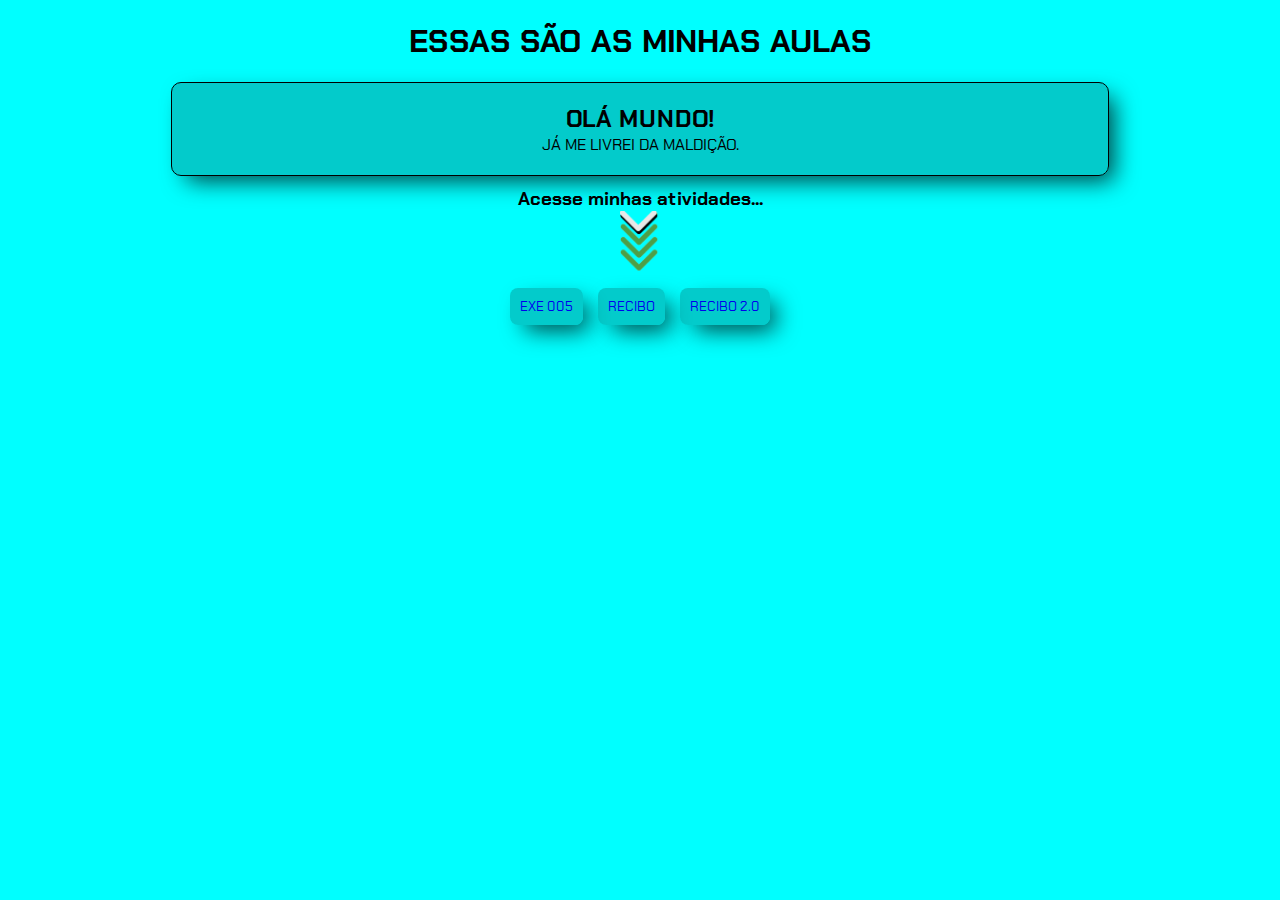
<file: exercicio1/index.html>
<!DOCTYPE html>
<html lang="pt-BR">
<head>
    <meta charset="UTF-8">
    <meta http-equiv="X-UA-Compatible" content="IE=edge">
    <meta name="viewport" content="width=device-width, initial-scale=1.0">
    <title>Meu Primeiro Programa</title>
    <link rel="stylesheet" href="estilos/style.css">
</head>
<body>
    <header>
        <h1>Essas são as minhas aulas</h1>
    </header>
    <div class="ola-mundo">
    <h2>Olá Mundo!</h2>
    <p>Já me livrei da maldição.</p>
    </div>
    <div class="seta">
        <h3>Acesse minhas atividades...</h3>
        <img src="imagens/seta.gif" alt="">
    </div>
    <div class="bts">
        <button><a href="aula005.html" target="_blank">EXE 005</a></button>
        <button><a href="recibo.html" target="_blank">Recibo</a></button>
        <button><a href="https://maiconrmonteiro.github.io/aula004/projetos/modelo3" target="_blank">Recibo 2.0</a></button>
    </div>
</body>
<script>

</script>
</html>
</file>
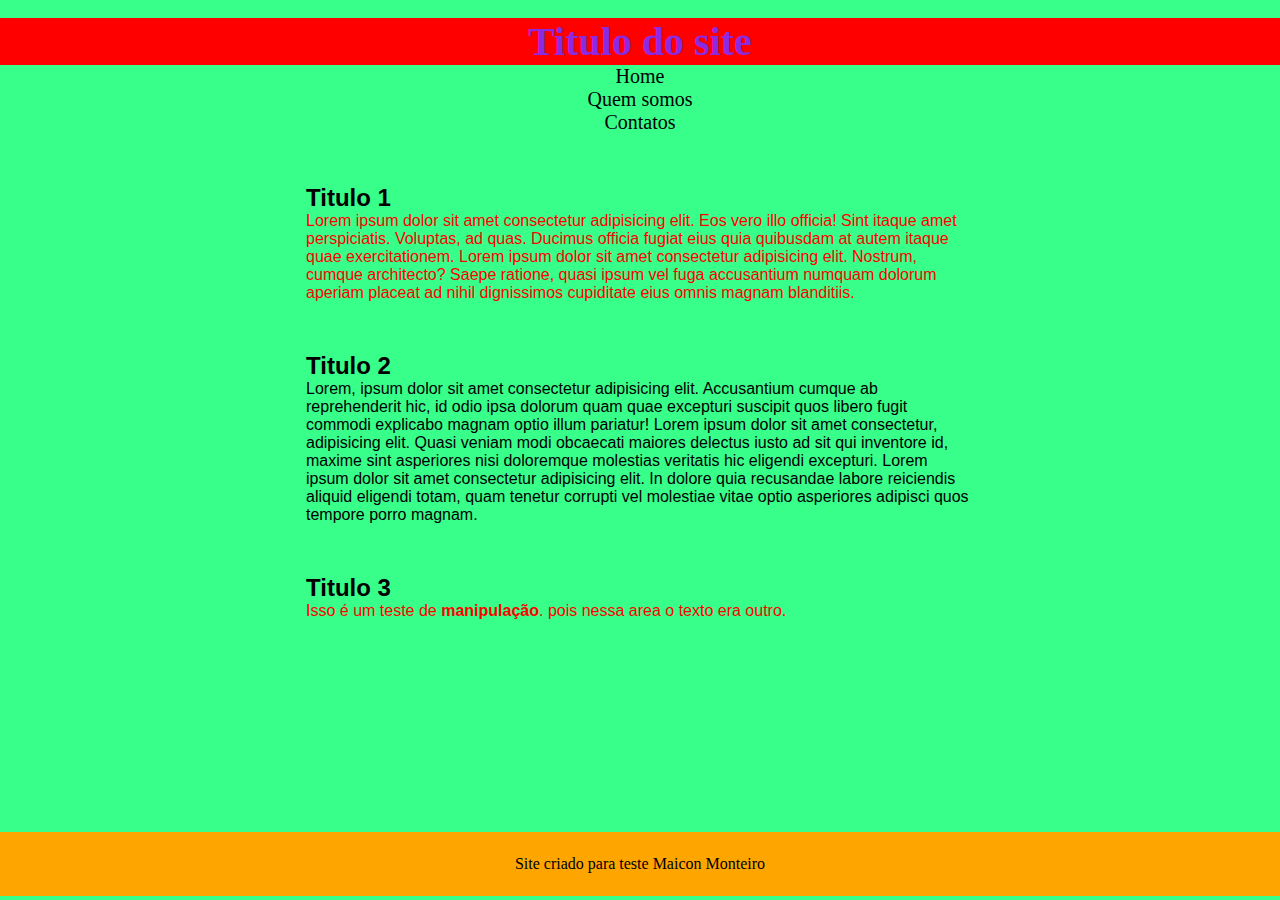
<file: aula000005.html>
<!DOCTYPE html>
<html lang="pt-BR">
<head>
    <meta charset="UTF-8">
    <meta http-equiv="X-UA-Compatible" content="IE=edge">
    <meta name="viewport" content="width=device-width, initial-scale=1.0">
    <title>Aula sobre DOM</title>
    <style>
        * {
            margin: 0px;
            padding: 0px;
        }

        body {
            background: rgba(15, 255, 115, 0.836);
        }

        main {
            margin: auto;
            width: 60vw;
            height: 72vh;
        }

        header {
            padding-top: 18px;
            text-align: center;
        }

        header > h1 {
            color: blueviolet;
            font-size: 40px;
        }

        header > nav {
            font-size: 20px;
        }

        article {
            margin: 50px;
            font-family: 'Lucida Sans', 'Lucida Sans Regular', 'Lucida Grande', 'Lucida Sans Unicode', Geneva, Verdana, sans-serif;
        }

        footer {
            background: grey;
            text-align: center;
            padding: 23px;
        }



    </style>
</head>
<body>
    <header>
        <h1>Titulo do site</h1>
        <nav>
            <ul>
                <li>Home</li>
                <li>Quem somos</li>
                <li>Contatos</li>
            </ul>
        </nav>
    </header>
    <main>
        <article>
            <h2>Titulo 1</h2>
            <p>Lorem ipsum dolor sit amet consectetur adipisicing elit. Eos vero illo officia! Sint itaque amet perspiciatis. Voluptas, ad quas. Ducimus officia fugiat eius quia quibusdam at autem itaque quae exercitationem. Lorem ipsum dolor sit amet consectetur adipisicing elit. Nostrum, cumque architecto? Saepe ratione, quasi ipsum vel fuga accusantium numquam dolorum aperiam placeat ad nihil dignissimos cupiditate eius omnis magnam blanditiis.</p>
        </article>
        <article>
            <h2>Titulo 2</h2>
            <p>Lorem, ipsum dolor sit amet consectetur adipisicing elit. Accusantium cumque ab reprehenderit hic, id odio ipsa dolorum quam quae excepturi suscipit quos libero fugit commodi explicabo magnam optio illum pariatur! Lorem ipsum dolor sit amet consectetur, adipisicing elit. Quasi veniam modi obcaecati maiores delectus iusto ad sit qui inventore id, maxime sint asperiores nisi doloremque molestias veritatis hic eligendi excepturi. Lorem ipsum dolor sit amet consectetur adipisicing elit. In dolore quia recusandae labore reiciendis aliquid eligendi totam, quam tenetur corrupti vel molestiae vitae optio asperiores adipisci quos tempore porro magnam.</p>
        </article>
        <article>
            <h2>Titulo 3</h2>
            <p>Lorem ipsum dolor sit amet consectetur adipisicing elit. Pariatur minima facilis blanditiis magni quaerat ad eos eaque numquam. Nemo est vitae distinctio adipisci quo illum dolorum enim praesentium velit beatae! Lorem ipsum dolor sit amet consectetur adipisicing elit. Exercitationem aperiam voluptatem officia nemo rerum nostrum? Modi, obcaecati nihil fugiat quos minima explicabo architecto vero laborum, at, pariatur quisquam quas nemo.lorn Lorem ipsum dolor sit, amet consectetur adipisicing elit. Ut, eligendi tenetur accusamus dolorem nam commodi quisquam? Similique voluptatum laboriosam incidunt mollitia optio animi nulla accusamus hic, reiciendis repellendus aliquam perspiciatis.</p>
        </article>
    </main>
    <footer>
        <p>Site criado para teste Maicon Monteiro</p>
    </footer>
    <script>
        var titulo = window.document.getElementsByTagName('h1')[0];
        var paragrafos = window.document.getElementsByTagName('p')[0];
        var paragrafos2 = window.document.getElementsByTagName('p')[2];
        var rodape = window.document.getElementsByTagName('footer')[0];


        titulo.style.background = 'red';
        paragrafos.style.color = 'red';
        paragrafos2.style.color = 'red';

        paragrafos2.innerHTML = 'Isso é um teste de <strong>manipulação</strong>. pois nessa area o texto era outro.';

        rodape.style.background = 'orange';


    </script>
    
</body>
</html>
</file>
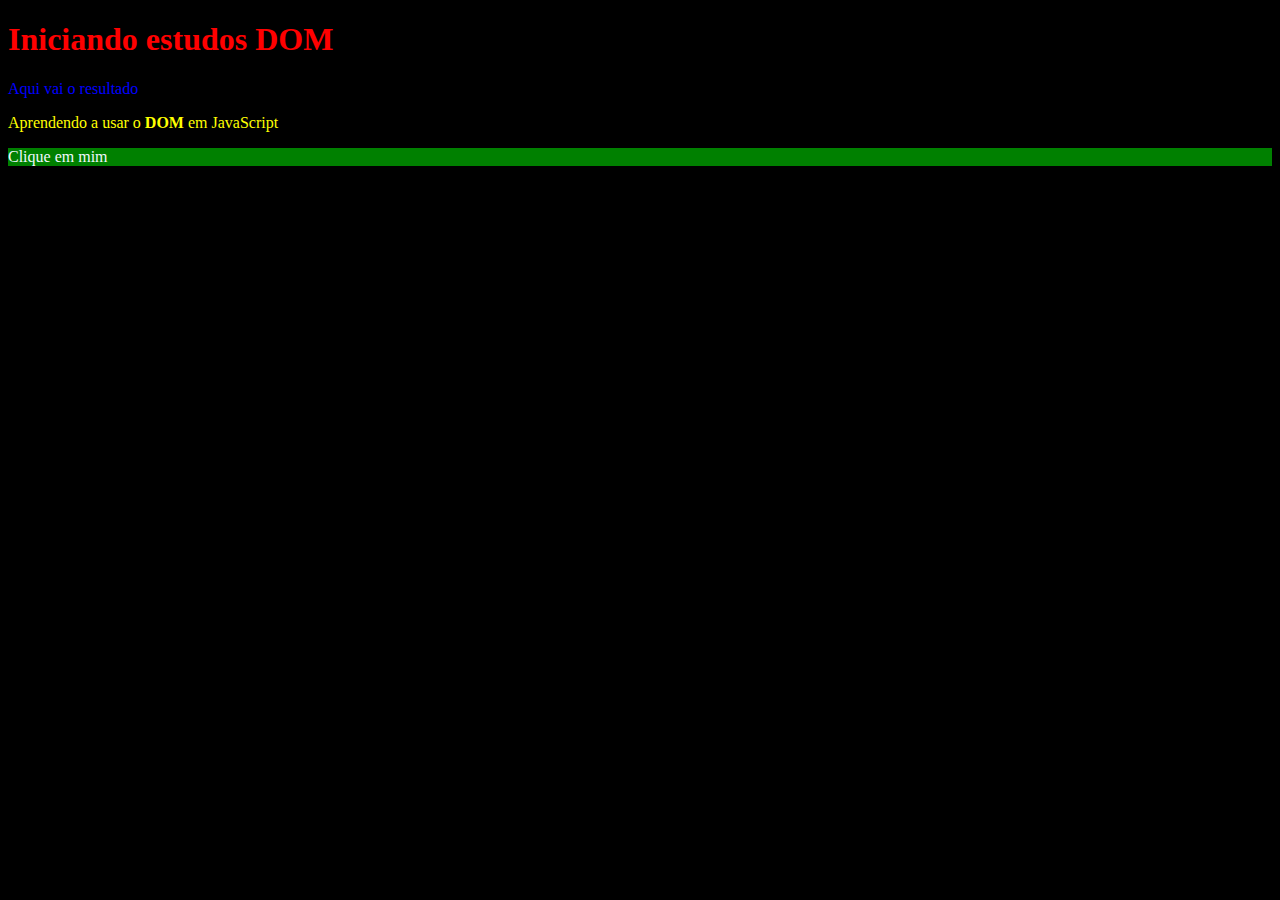
<file: aula0005.html>
<!DOCTYPE html>
<html lang="pt-BR">
<head>
    <meta charset="UTF-8">
    <meta http-equiv="X-UA-Compatible" content="IE=edge">
    <meta name="viewport" content="width=device-width, initial-scale=1.0">
    <title>Primeiros passos com o DOM</title>
    <style>
        body {
            background: rgb(207, 117, 117);
            color: aliceblue;
        }
    </style>
</head>
<body>
    <h1>Iniciando estudos DOM</h1>
    <p>Aqui vai o resultado</p>
    <p id="paragrafo">Aprendendo a usar o <strong>DOM</strong> em JavaScript</p>
    <div class="quadro">Clique em mim</div>
    
    <script>
        var corpo = window.document.body;
        var titulo = window.document.getElementsByTagName('h1')[0];
        var p1 = document.getElementsByTagName('p')[0]
        var p2 = window.document.getElementById('paragrafo');

        var msg = window.document.querySelector('div.quadro');

        msg.style.background = 'green';


        p2.style.color = 'yellow'
        
        p1.style.color = 'blue';

        corpo.style.background = 'black';

        titulo.style.color = 'red';


    </script>
</body>
</html>
</file>
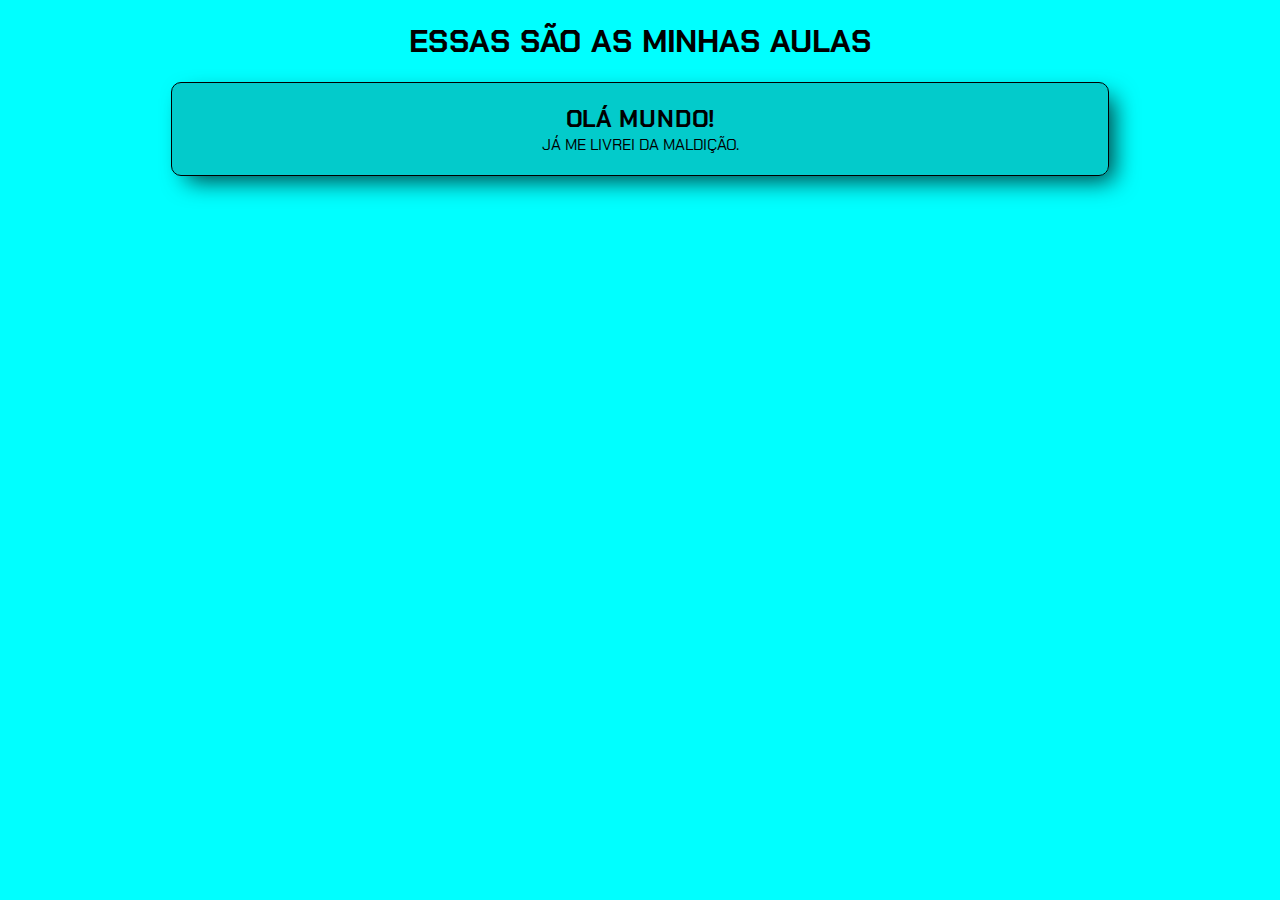
<file: aula005.html>
<!DOCTYPE html>
<html lang="pt-BR">
<head>
    <meta charset="UTF-8">
    <meta http-equiv="X-UA-Compatible" content="IE=edge">
    <meta name="viewport" content="width=device-width, initial-scale=1.0">
    <title>Meu Primeiro Programa</title>
    <link rel="stylesheet" href="estilos/style.css">
</head>
<body>
    <header>
        <h1>Essas são as minhas aulas</h1>
    </header>
    <div class="ola-mundo">
    <h2>Olá Mundo!</h2>
    <p>Já me livrei da maldição.</p>
    </div>
</body>

<script>

   var n1 = Number(prompt('Escolha um numero...'));
   var n2 = Number(prompt('Escolha um novo numero...'));
   var n3 = Number(prompt('Escolhar outro numero.'));
   var soma = n1 + n2 + n3;
   window.alert (`O primeiro numero que você escolheu é ${n1}, o outro numero foi ${n2} e o Terceiro ${n3}, sendo assim o resultado foi ${soma}`);2

    
</script>
</html>
</file>
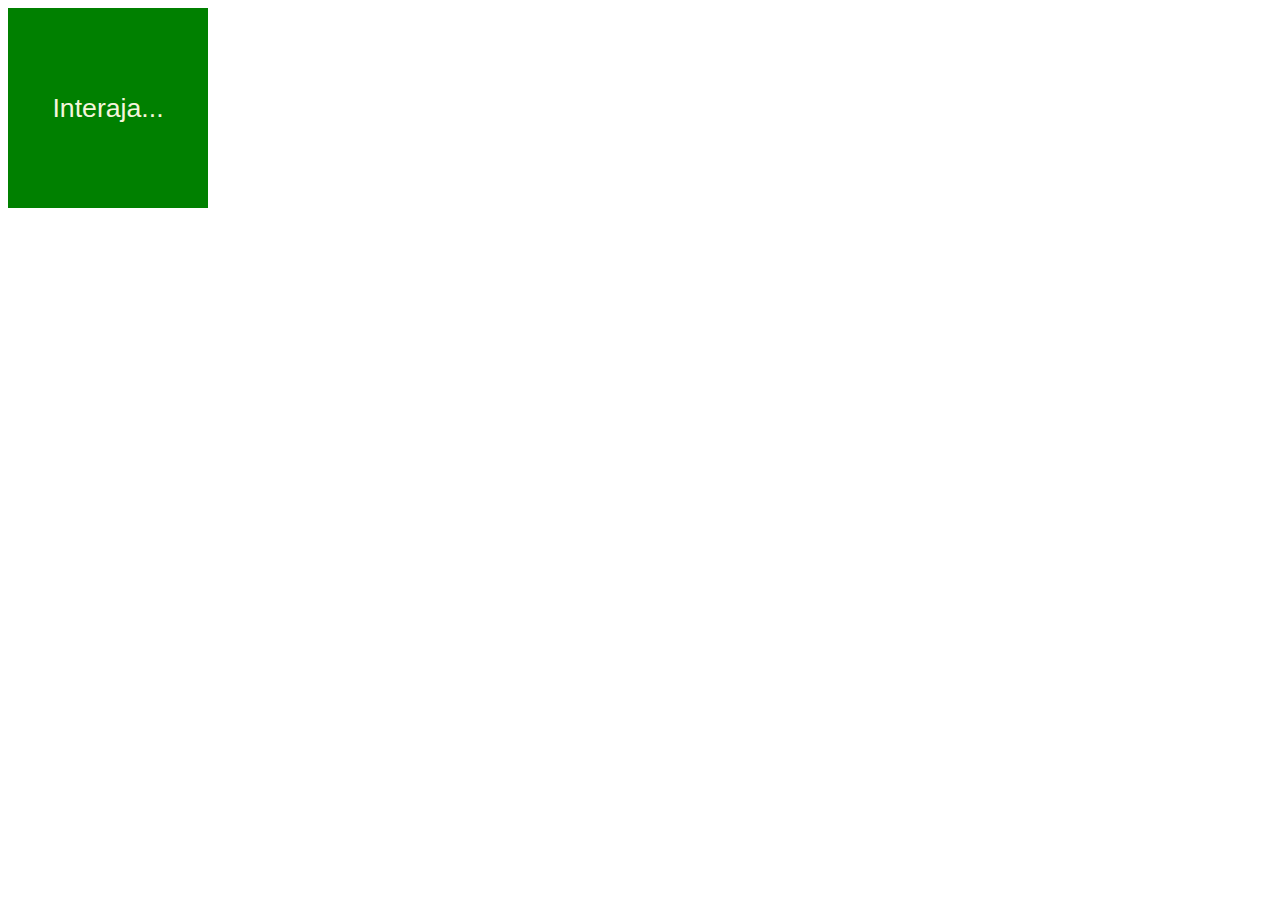
<file: aula6.html>
<!DOCTYPE html>
<html lang="pt-BR">
<head>
    <meta charset="UTF-8">
    <meta http-equiv="X-UA-Compatible" content="IE=edge">
    <meta name="viewport" content="width=device-width, initial-scale=1.0">
    <title>Document</title>
    <style>
        div#area {
            font: normal 20pt arial;
            background: green;
            color: beige;
            width: 200px;
            height: 200px;
            line-height: 200px;
            text-align: center;
        }
    </style>
</head>
<body>
    <div id="area" onclick="clicar()" onmouseenter="entrar()" onmouseout="saiu()">
        Interaja...
    </div>
    <script>
        var area = document.getElementById('area')

        function clicar() {
            area.innerHTML = '<strong>MAICON</strong>'
        }

        function entrar(){
            area.innerHTML = '<strong>DAVI</strong>'
        }

        function saiu(){
            area.innerHTML = '<strong>JULIA</strong>'
        }


    </script>
</body>
</html>
</file>
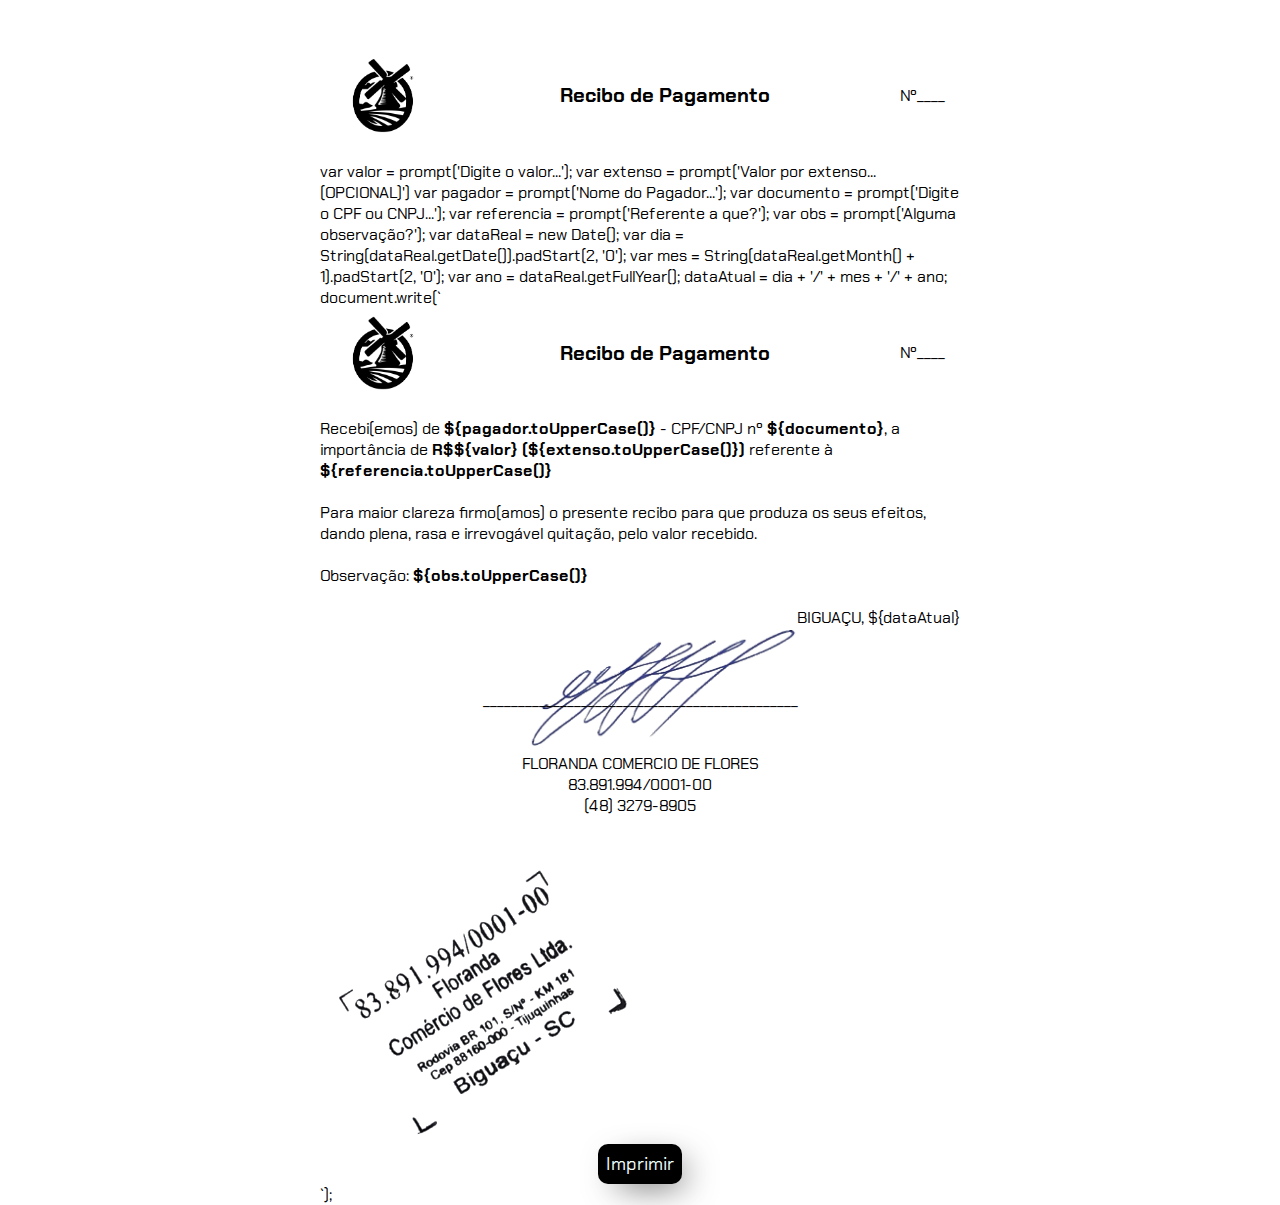
<file: recibo.html>
<!DOCTYPE html>
<html lang="pt-BR">
<head>
    <meta charset="UTF-8">
    <meta http-equiv="X-UA-Compatible" content="IE=edge">
    <meta name="viewport" content="width=device-width, initial-scale=1.0">
    <title>Recibo</title>
    <link rel="stylesheet" href="estilos/style-recibo.css">
    <link rel="stylesheet" href="estilos/impressora.css" media="print">
</head>
<body>
    <div class="top-recibo">
        <img class="logo" src="imagens/logo-floranda.png" alt="">
        <h1 class="titulo">Recibo de Pagamento</h1>
        <P>Nº____</p>
    </div>
    
</body>
<script></script>
    var valor = prompt('Digite o valor...');
    var extenso = prompt('Valor por extenso... (OPCIONAL)')
    var pagador = prompt('Nome do Pagador...');
    var documento = prompt('Digite o CPF ou CNPJ...');
    var referencia = prompt('Referente a que?');
    var obs = prompt('Alguma observação?');

    
    var dataReal = new Date();
    var dia = String(dataReal.getDate()).padStart(2, '0');
    var mes = String(dataReal.getMonth() + 1).padStart(2, '0');
    var ano = dataReal.getFullYear();
    dataAtual = dia + '/' + mes + '/' + ano;


    document.write(`<div class="top-recibo">
        <img class="logo" src="imagens/logo-floranda.png" alt="">
        <h1 class="titulo">Recibo de Pagamento</h1>
        <P>Nº____</p>
    </div>
    <div class="recibo-pronto">Recebi(emos) de <strong>${pagador.toUpperCase()}</strong> - CPF/CNPJ nº <strong>${documento}</strong>, a importância de <strong>R$${valor}</strong> <strong>(${extenso.toUpperCase()})</strong> referente à <strong>${referencia.toUpperCase()}</strong><br><br>Para maior clareza firmo(amos) o presente recibo para que produza os seus efeitos, dando plena, rasa e irrevogável quitação, pelo valor recebido.<br><br>
    Observação: <strong>${obs.toUpperCase()}</strong></div><br>
    <div class="cidade">
        <p>BIGUAÇU, ${dataAtual} </p>
    </div>
        <div class="assinatura">
            <div class="assinatura-ignacio">
                <img src="imagens/assinatura-ignacio.png" alt="">
            </div>
            <p>_____________________________________________</p><br><br>
            <p>FLORANDA COMERCIO DE FLORES</p>
                <p>83.891.994/0001-00</p>
                <p>(48) 3279-8905</p>
        </div>
        <div class="carimbo">
           <img src="imagens/carimbro.png" alt="">
        </div>
        <div class="bt_print">
           <input type="button" value="Imprimir" onclick="window.print()"/>
        </div>

        `);

</script>
</html>
</file>
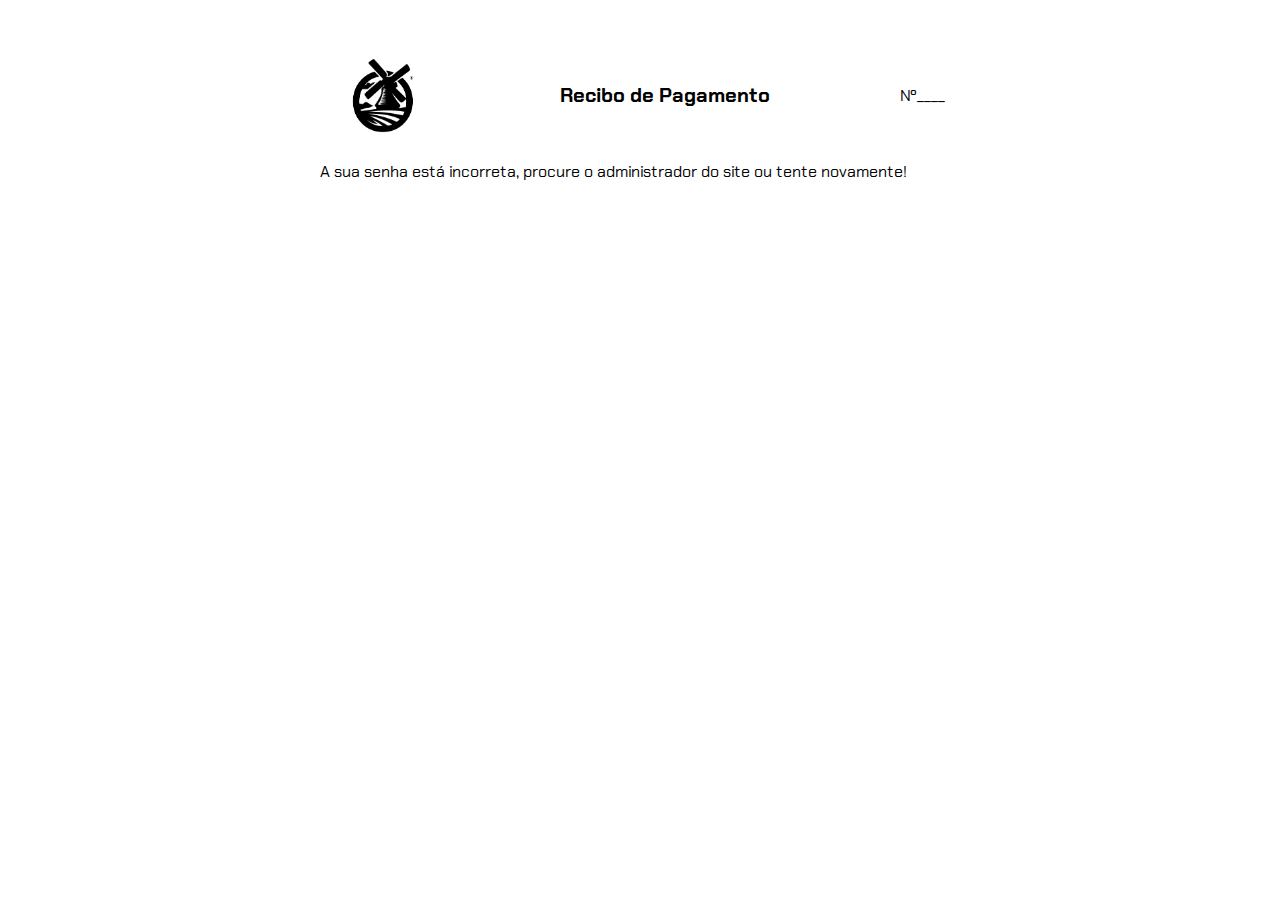
<file: recibo2.html>
<!DOCTYPE html>
<html lang="pt-BR">
<head>
    <meta charset="UTF-8">
    <meta http-equiv="X-UA-Compatible" content="IE=edge">
    <meta name="viewport" content="width=device-width, initial-scale=1.0">
    <title>Recibo</title>
    <link rel="stylesheet" href="estilos/style-recibo.css">
    <link rel="stylesheet" href="estilos/impressora.css" media="print">
</head>
<body>
    <div class="top-recibo">
        <img class="logo" src="imagens/logo-floranda.png" alt="">
        <h1 class="titulo">Recibo de Pagamento</h1>
        <P>Nº____</p>
    </div>
    
</body>
<script>
    var valor = prompt('Digite o valor...');
    var extenso = prompt('Valor por extenso... (OPCIONAL)')
    var pagador = prompt('Nome do Pagador...');
    var documento = prompt('Digite o CPF ou CNPJ...');
    var referencia = prompt('Referente a que?');
    var obs = prompt('Alguma observação?');
    var senha = prompt('Digite a sua senha...')

    var dataReal = new Date();
    var dia = String(dataReal.getDate()).padStart(2, '0');
    var mes = String(dataReal.getMonth() + 1).padStart(2, '0');
    var ano = dataReal.getFullYear();
    dataAtual = dia + '/' + mes + '/' + ano;


    if (senha == 123456){
        document.write(`<div class="recibo-pronto">Recebi(emos) de <strong>${pagador.toUpperCase()}</strong> - CPF/CNPJ nº <strong>${documento}</strong>, a importância de <strong>R$${valor}</strong> <strong>(${extenso.toUpperCase()})</strong> referente à <strong>${referencia.toUpperCase()}</strong><br><br>Para maior clareza firmo(amos) o presente recibo para que produza os seus efeitos, dando plena, rasa e irrevogável quitação, pelo valor recebido.<br><br>
    Observação: <strong>${obs.toUpperCase()}</strong></div><br>
    <div class="cidade">
        <p>BIGUAÇU, ${dataAtual} </p>
    </div>
        <div class="assinatura">
            <div class="assinatura-ignacio">
                <img src="imagens/assinatura-ignacio.png" alt="">
            </div>
            <p>_____________________________________________</p><br><br>
            <p>FLORANDA COMERCIO DE FLORES</p>
                <p>83.891.994/0001-00</p>
                <p>(48) 3279-8905</p>
        </div>
        <div class="carimbo">
           <img src="imagens/carimbro.png" alt="">
        </div>
        <div class="bt_print">
           <input type="button" value="Imprimir" onclick="window.print()"/>
        </div>

        `);
    } else {
            var novatentativa = prompt(`A senha ${senha} está incorreta, tente novamente! `)
            if (novatentativa == 123456){
                document.write(`<div class="recibo-pronto">Recebi(emos) de <strong>${pagador.toUpperCase()}</strong> - CPF/CNPJ nº <strong>${documento}</strong>, a importância de <strong>R$${valor}</strong> <strong>(${extenso.toUpperCase()})</strong> referente à <strong>${referencia.toUpperCase()}</strong><br><br>Para maior clareza firmo(amos) o presente recibo para que produza os seus efeitos, dando plena, rasa e irrevogável quitação, pelo valor recebido.<br><br>
    Observação: <strong>${obs.toUpperCase()}</strong></div><br>
    <div class="cidade">
        <p>BIGUAÇU, ${dataAtual} </p>
    </div>
        <div class="assinatura">
            <div class="assinatura-ignacio">
                <img src="imagens/assinatura-ignacio.png" alt="">
            </div>
            <p>_____________________________________________</p><br><br>
            <p>FLORANDA COMERCIO DE FLORES</p>
                <p>83.891.994/0001-00</p>
                <p>(48) 3279-8905</p>
        </div>
        <div class="carimbo">
           <img src="imagens/carimbro.png" alt="">
        </div>
        <div class="bt_print">
           <input type="button" value="Imprimir" onclick="window.print()"/>
        </div>

        `);
            } else {
                document.write('A sua senha está incorreta, procure o administrador do site ou tente novamente!')
            }

    }


    





</script>
</html>
</file>
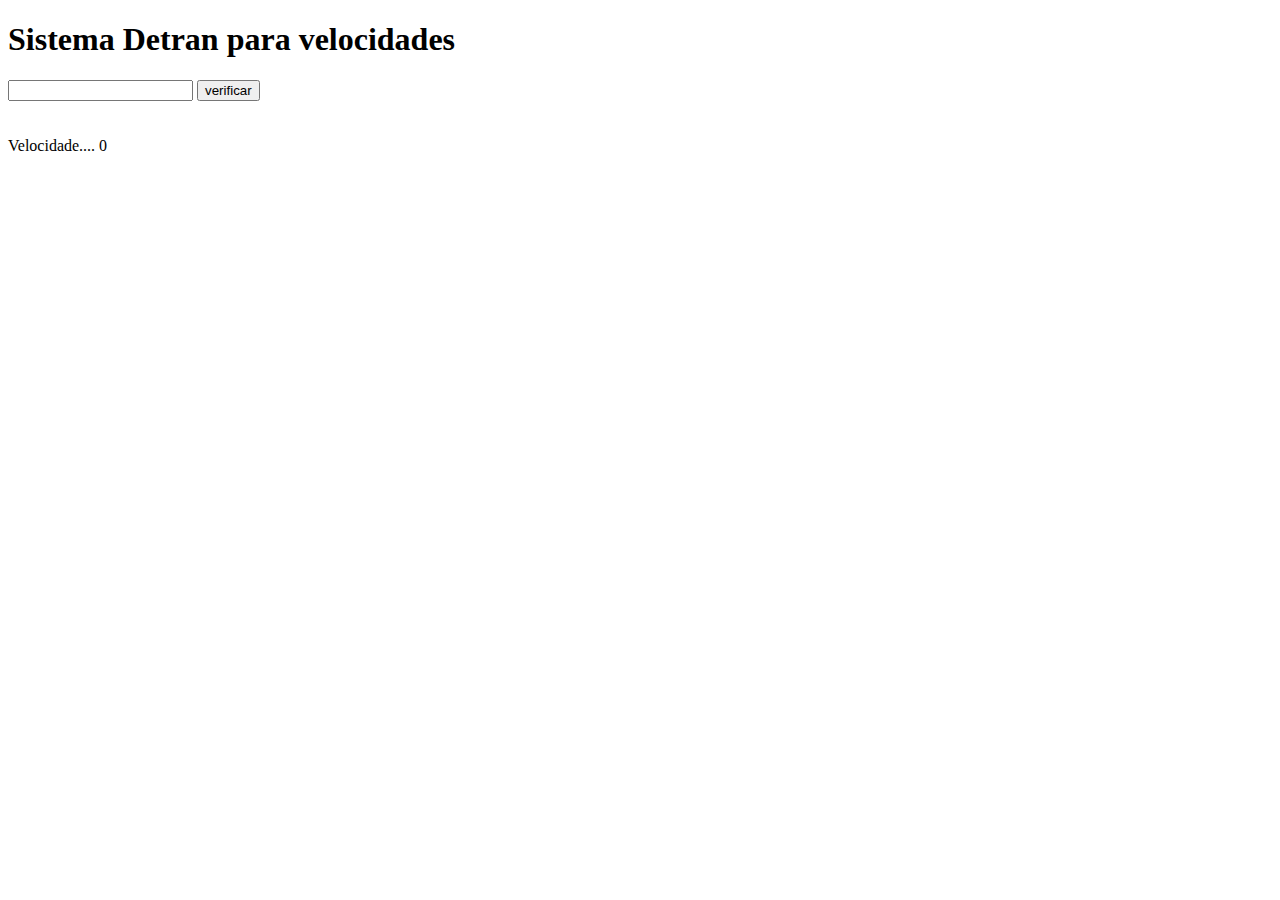
<file: aulas_condicoes/aula11.html>
<!DOCTYPE html>
<html lang="en">
<head>
    <meta charset="UTF-8">
    <meta http-equiv="X-UA-Compatible" content="IE=edge">
    <meta name="viewport" content="width=device-width, initial-scale=1.0">
    <title>Detran</title>
    <style>
        .acima{
            color: red;
        }
    </style>
</head>
<body>
    <h1>Sistema Detran para velocidades</h1>

    <input type="number" name="numberVel" id="numberVel">
    <input type="button" value="verificar" name="numberVel" id="botaoVel" onclick="conferir()"><br><br><br>
    Velocidade....
    <span id="res">0</span>

    <span id="mensagem"></span>
    

<script>
    function conferir() {
        var vel = window.document.getElementById('numberVel');
        var res = window.document.getElementById('res');
        var msg = window.document.getElementById('mensagem')
        vel = Number(vel.value);
        res.innerHTML = vel 

        if (vel > 60) {
            msg.innerHTML = (`<br><br><strong class="acima">${vel}</strong> está acima da velocidade, por isso você será multado.`)
        } else {
            msg.innerHTML = `<br><br>Você está de parabens, ${vel} Está dentro do limite`
        }

    }



</script>


</body>
</html>
</file>
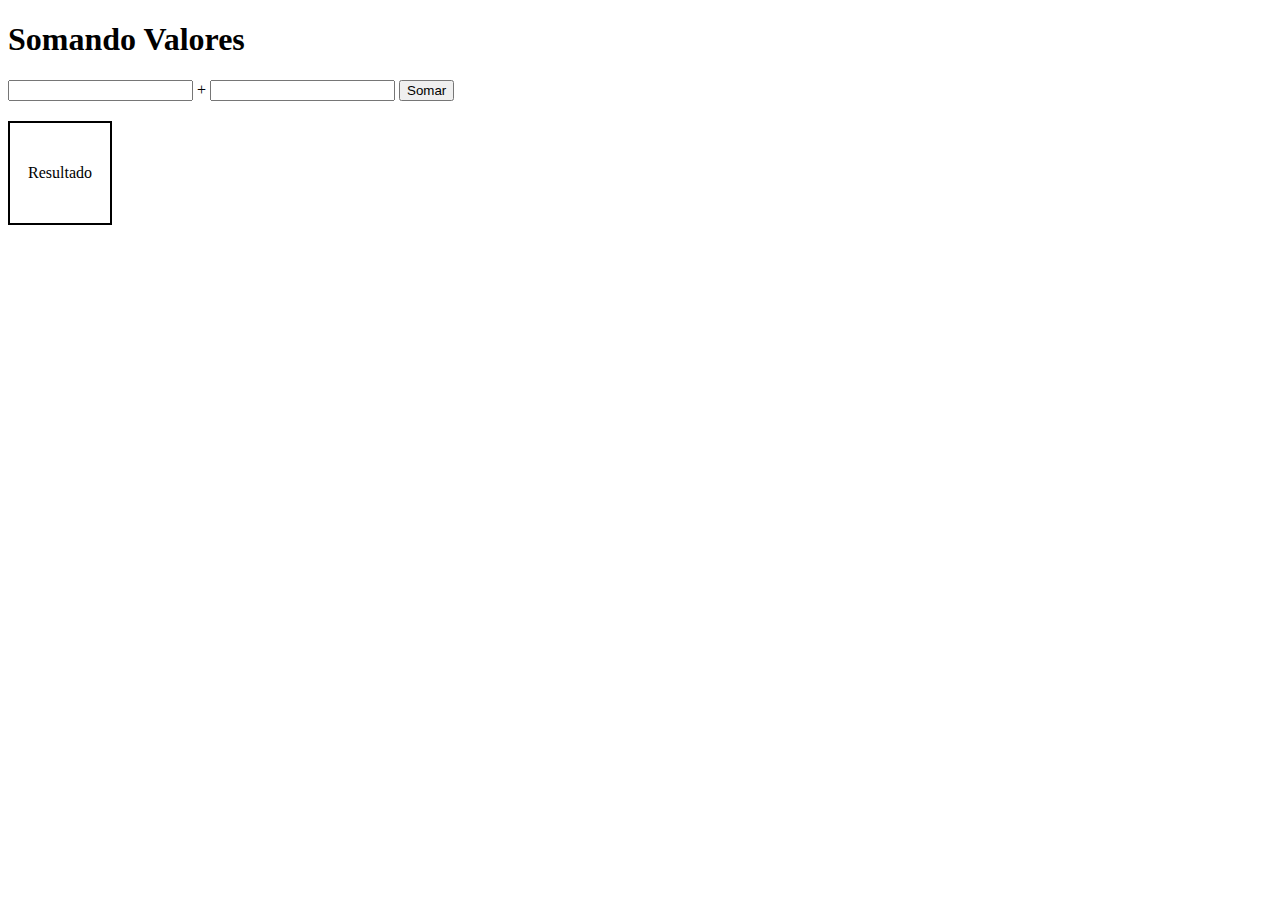
<file: aulasdom/aula1.html>
<!DOCTYPE html>
<html lang="pt-BR">
<head>
    <meta charset="UTF-8">
    <meta http-equiv="X-UA-Compatible" content="IE=edge">
    <meta name="viewport" content="width=device-width, initial-scale=1.0">
    <title>Somando Numeros</title>
    <style>
        .resultado{
            margin-top: 20px;
            border: 2px solid black;
            width: 100px;
            height: 100px;
            text-align: center;
            line-height: 100px;
        }
    </style>
</head>
<body>
    <h1>Somando Valores</h1>
    <input type="number" name="txtn1" id="txtn1"> +
    <input type="number" name="txtn2" id="txtn2">
    <input type="button" value="Somar" onclick="somar()">
    <div class="resultado" id="resultado">
        Resultado
    </div>
    
    <script>

        function somar() {
        var n1 = window.document.getElementById('txtn1');
        var n2 = window.document.getElementById('txtn2');
        var resultado = window.document.getElementById('resultado');
        n1 = Number(n1.value);
        n2 = Number(n2.value);
        var soma = n1 + n2;

        resultado.innerHTML = `A soma é ${soma}`
        resultado.style.background = 'yellow'
        }
    </script>
</body>
</html>
</file>
<file: exercicio1/estilos/style.css>
@import url('https://fonts.googleapis.com/css2?family=Chakra+Petch&family=Indie+Flower&display=swap');
/*
Fonte: font-family: 'Indie Flower', cursive;
Fonte: font-family: 'Chakra Petch', sans-serif;
*/

* {
    margin: 0px;
    padding: 0px;
    font-family: 'Chakra Petch', sans-serif;
}



body {
    background-color: aqua;
}

h1 {
    padding-top: 20px;
    padding-bottom: 20px;
    text-align: center;
    text-transform: uppercase;
}

img {
    width: 40px;
}

.seta {
    padding-top: 10px;
    text-align: center;
}

.ola-mundo {
    border: 1px solid black;
    border-radius: 10px;
    text-align: center;
    background-color: #05b4b4b2;
    color: black;
    text-transform: uppercase;
    padding: 20px;
    width: 70vw;
    margin: auto;
    box-shadow: 10px 10px 23px -5px rgba(0,0,0,0.75);
}

button {
    border: none;
    padding: 10px;
    background: #05b4b4b2;
    border-radius: 08px;
    box-shadow: 10px 10px 23px -5px rgba(0,0,0,0.75);
}

button > a {
    text-decoration: none;
    text-transform: uppercase;
}

button:hover {
    background: #1a4949b2 ;
    border: 1px solid white;
}


.bts {
    display: flex;
    flex-direction: row;
    flex-wrap: wrap;
    justify-content: center;
    gap: 15px;
}
</file>
<file: estilos/style.css>
@import url('https://fonts.googleapis.com/css2?family=Chakra+Petch&family=Indie+Flower&display=swap');
/*
Fonte: font-family: 'Indie Flower', cursive;
Fonte: font-family: 'Chakra Petch', sans-serif;
*/

* {
    margin: 0px;
    padding: 0px;
    font-family: 'Chakra Petch', sans-serif;
}



body {
    background-color: aqua;
}

h1 {
    padding-top: 20px;
    padding-bottom: 20px;
    text-align: center;
    text-transform: uppercase;
}

img {
    width: 40px;
}

.seta {
    padding-top: 10px;
    text-align: center;
}

.ola-mundo {
    border: 1px solid black;
    border-radius: 10px;
    text-align: center;
    background-color: #05b4b4b2;
    color: black;
    text-transform: uppercase;
    padding: 20px;
    width: 70vw;
    margin: auto;
    box-shadow: 10px 10px 23px -5px rgba(0,0,0,0.75);
}

button {
    border: none;
    padding: 10px;
    background: #05b4b4b2;
    border-radius: 08px;
    box-shadow: 10px 10px 23px -5px rgba(0,0,0,0.75);
}

button > a {
    text-decoration: none;
    text-transform: uppercase;
}

button:hover {
    background: #1a4949b2 ;
    border: 1px solid white;
}


.bts {
    display: flex;
    flex-direction: row;
    flex-wrap: wrap;
    justify-content: center;
    gap: 15px;
}
</file>
<file: estilos/style-recibo.css>
@import url('https://fonts.googleapis.com/css2?family=Chakra+Petch&family=Indie+Flower&display=swap');
/*
Fonte: font-family: 'Indie Flower', cursive;
Fonte: font-family: 'Chakra Petch', sans-serif;
*/

* {
    margin: 0px;
    padding: 0px;
    font-family: 'Chakra Petch', sans-serif;
}

h1 {
    padding-top: 20px;
    text-align: center;
    padding-bottom: 20px;
}

body {
    padding-top: 50px;
    margin: auto;
    width: 50vw;
    height: 50vh;
    background-color: white;
}

.top-recibo {
    display: flex;
    justify-content: space-around;
    align-items: center;
    padding-bottom: 20px;
    gap: 100px;
}

.titulo {
    font-size: 20px;
    text-align: center;
}

.cidade{
    text-align: right;
}

.logo{
    width: 15%;
}

.assinatura{
    text-align: center;
}
.assinatura-ignacio > img{
    width: 50%;
    margin-bottom: -61px;
}

.carimbo > img{
    padding-top: 50px;
    width: 50%;
}

.bt_print > input {
    border: none;
    border-radius: 10px;
    padding: 8px;
    background: black;
    font-size: 18px;
    color: azure;
    box-shadow: 10px 10px 34px -10px rgba(0,0,0,0.75);
}

.bt_print > input:hover {
    padding: 10px;

}

.bt_print {
    text-align: center;
}
</file>
<file: estilos/impressora.css>
@import url('https://fonts.googleapis.com/css2?family=Chakra+Petch&family=Indie+Flower&display=swap');
/*
Fonte: font-family: 'Indie Flower', cursive;
Fonte: font-family: 'Chakra Petch', sans-serif;
*/

* {
    margin: 0px;
    padding: 0px;
    font-family: Arial, Helvetica, sans-serif;
}

h1 {
    padding-top: 20px;
    text-align: center;
    padding-bottom: 20px;
}

body {
    padding-top: 50px;
    margin: auto;
    width: 80vw;
    height: 80vh;
    background-color: white;
}

.assinatura-ignacio > img{
    width: 50%;
    margin-bottom: -58px;
}

.bt_print {
    display: none;
}
</file>
